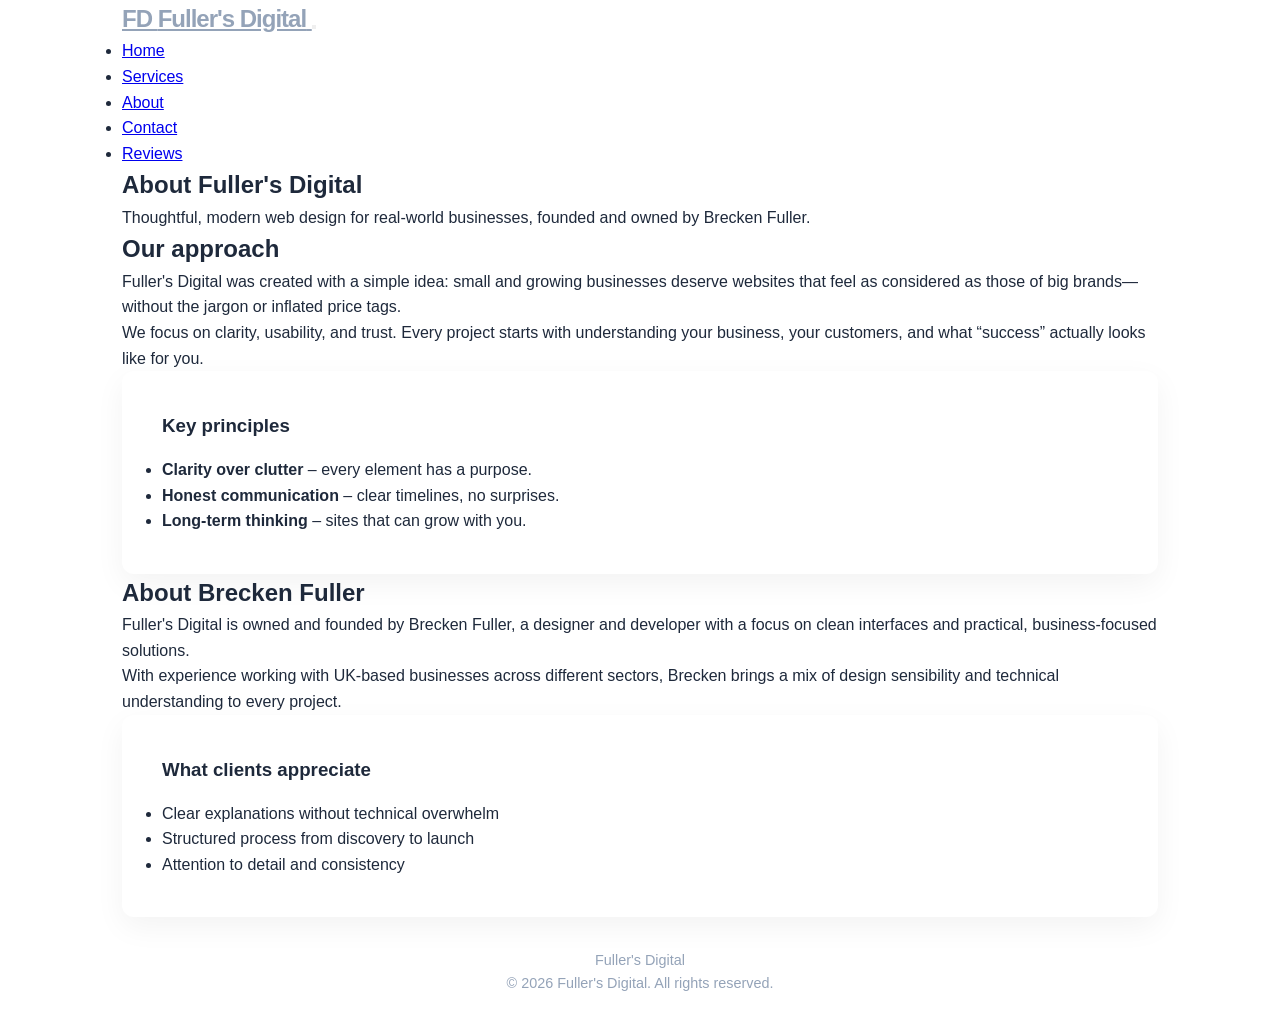
<file: about.html>
<!DOCTYPE html>
<html lang="en-GB">
<head>
  <meta charset="UTF-8" />
  <meta name="viewport" content="width=device-width, initial-scale=1.0" />
  <title>About | Fuller's Digital</title>
  <link rel="stylesheet" href="styles.css" />
</head>
<body>
  <header class="site-header">
    <div class="container nav-container">
      <a href="index.html" class="logo">
        <span class="logo-mark">FD</span>
        <span class="logo-text">Fuller's Digital</span>
      </a>
      <button class="nav-toggle" aria-label="Toggle navigation">
        <span></span><span></span><span></span>
      </button>
      <nav class="main-nav">
        <ul>
          <li><a href="index.html">Home</a></li>
          <li><a href="services.html">Services</a></li>
          <li><a href="about.html" class="active">About</a></li>
          <li><a href="contact.html">Contact</a></li>
          <li><a href="reviews.html">Reviews</a></li>
        </ul>
      </nav>
    </div>
  </header>

  <main>
    <section class="page-hero">
      <div class="container">
        <h1>About Fuller's Digital</h1>
        <p>Thoughtful, modern web design for real-world businesses, founded and owned by Brecken Fuller.</p>
      </div>
    </section>

    <section class="section">
      <div class="container split">
        <div>
          <h2>Our approach</h2>
          <p>
            Fuller's Digital was created with a simple idea: small and growing businesses deserve websites
            that feel as considered as those of big brands—without the jargon or inflated price tags.
          </p>
          <p>
            We focus on clarity, usability, and trust. Every project starts with understanding your business,
            your customers, and what “success” actually looks like for you.
          </p>
        </div>
        <div class="card">
          <h3>Key principles</h3>
          <ul class="list">
            <li><strong>Clarity over clutter</strong> – every element has a purpose.</li>
            <li><strong>Honest communication</strong> – clear timelines, no surprises.</li>
            <li><strong>Long-term thinking</strong> – sites that can grow with you.</li>
          </ul>
        </div>
      </div>
    </section>

    <section class="section section-alt">
      <div class="container split">
        <div>
          <h2>About Brecken Fuller</h2>
          <p>
            Fuller's Digital is owned and founded by Brecken Fuller, a designer and developer with a focus
            on clean interfaces and practical, business-focused solutions.
          </p>
          <p>
            With experience working with UK-based businesses across different sectors, Brecken brings a mix
            of design sensibility and technical understanding to every project.
          </p>
        </div>
        <div class="card">
          <h3>What clients appreciate</h3>
          <ul class="list">
            <li>Clear explanations without technical overwhelm</li>
            <li>Structured process from discovery to launch</li>
            <li>Attention to detail and consistency</li>
          </ul>
        </div>
      </div>
    </section>
  </main>

  <footer class="site-footer">
    <div class="container footer-inner">
      <p class="footer-logo">Fuller's Digital</p>
      <p class="footer-copy">© <span id="year"></span> Fuller's Digital. All rights reserved.</p>
    </div>
  </footer>

  <script src="script.js"></script>
</body>
</html>
</file>
<file: styles.css>
/* Custom Variables based on your Logo */
:root {
    --primary-blue: #004AAD;
    --secondary-grey: #94A3B8;
    --dark-text: #1E293B;
    --light-bg: #F8FAFC;
    --white: #ffffff;
    --transition: all 0.3s ease;
}

* {
    margin: 0;
    padding: 0;
    box-sizing: border-box;
}

body {
    font-family: 'Inter', sans-serif;
    line-height: 1.6;
    color: var(--dark-text);
    background-color: var(--white);
}

.container {
    max-width: 1100px;
    margin: 0 auto;
    padding: 0 2rem;
}

/* Navbar */
.navbar {
    height: 80px;
    display: flex;
    align-items: center;
    background: var(--white);
    border-bottom: 1px solid #eee;
    position: sticky;
    top: 0;
    z-index: 1000;
}

.navbar .container {
    display: flex;
    justify-content: space-between;
    align-items: center;
    width: 100%;
}

.logo {
    font-weight: 700;
    font-size: 1.5rem;
    letter-spacing: -1px;
    color: var(--secondary-grey);
}

.blue-text {
    color: var(--primary-blue);
}

.nav-links {
    display: flex;
    list-style: none;
    align-items: center;
}

.nav-links li a {
    text-decoration: none;
    color: var(--dark-text);
    margin-left: 2rem;
    font-weight: 500;
    transition: var(--transition);
}

.nav-links li a:hover {
    color: var(--primary-blue);
}

.cta-nav {
    background: var(--primary-blue);
    color: var(--white) !important;
    padding: 0.6rem 1.2rem;
    border-radius: 5px;
}

/* Hero Section */
.hero {
    padding: 100px 0;
    text-align: center;
    background: linear-gradient(to bottom, #f0f4f8, #ffffff);
}

.hero h1 {
    font-size: 3.5rem;
    margin-bottom: 1rem;
    line-height: 1.2;
}

.highlight {
    color: var(--primary-blue);
}

.hero p {
    font-size: 1.2rem;
    color: #64748b;
    margin-bottom: 2rem;
    max-width: 700px;
    margin-left: auto;
    margin-right: auto;
}

/* Buttons */
.btn {
    display: inline-block;
    padding: 1rem 2rem;
    text-decoration: none;
    font-weight: 600;
    border-radius: 5px;
    transition: var(--transition);
    margin: 0 0.5rem;
}

.btn-primary {
    background: var(--primary-blue);
    color: var(--white);
}

.btn-primary:hover {
    background: #003a8a;
    transform: translateY(-2px);
}

.btn-secondary {
    background: var(--secondary-grey);
    color: var(--white);
}

/* Services Grid */
.services {
    padding: 80px 0;
    background: var(--light-bg);
}

.section-title {
    text-align: center;
    font-size: 2.5rem;
    margin-bottom: 3rem;
}

.grid {
    display: grid;
    grid-template-columns: repeat(auto-fit, minmax(300px, 1fr));
    gap: 2rem;
}

.card {
    background: var(--white);
    padding: 2.5rem;
    border-radius: 12px;
    box-shadow: 0 10px 30px rgba(0,0,0,0.05);
    transition: var(--transition);
}

.card:hover {
    transform: translateY(-10px);
}

.card .icon {
    font-size: 2.5rem;
    margin-bottom: 1rem;
}

.card h3 {
    margin-bottom: 1rem;
}

/* CTA Section */
.cta-section {
    padding: 80px 0;
    background: var(--primary-blue);
    color: var(--white);
    text-align: center;
}

.cta-section h2 {
    font-size: 2.5rem;
    margin-bottom: 1rem;
}

.btn-white {
    background: var(--white);
    color: var(--primary-blue);
    margin-top: 2rem;
}

footer {
    padding: 2rem 0;
    text-align: center;
    font-size: 0.9rem;
    color: var(--secondary-grey);
}

/* Mobile Responsive */
@media (max-width: 768px) {
    .hero h1 { font-size: 2.5rem; }
    .nav-links { display: none; } /* In a real site, implement a hamburger menu here */
}

/* Contact Page Specific Styles */

.contact-hero {
    padding: 80px 0 40px;
    text-align: center;
    background-color: #fff;
}

.grid-2 {
    display: grid;
    grid-template-columns: 1fr 1.5fr;
    gap: 4rem;
    align-items: start;
    padding-bottom: 100px;
}

/* Contact Info Column */
.contact-info .info-item {
    margin-bottom: 2.5rem;
}

.contact-info h3 {
    color: var(--primary-blue);
    font-size: 1.2rem;
    margin-bottom: 0.5rem;
}

.contact-info p {
    font-size: 1.1rem;
    color: var(--dark-text);
}

.process-list {
    list-style: none;
    margin-top: 1rem;
}

.process-list li {
    margin-bottom: 1rem;
    display: flex;
    align-items: center;
    font-weight: 500;
}

.process-list span {
    background: var(--primary-blue);
    color: white;
    width: 28px;
    height: 28px;
    display: flex;
    align-items: center;
    justify-content: center;
    border-radius: 50%;
    margin-right: 15px;
    font-size: 0.8rem;
}

/* Contact Form Card */
.contact-card {
    background: var(--white);
    padding: 3rem;
    border-radius: 15px;
    box-shadow: 0 20px 40px rgba(0,0,0,0.08);
    border: 1px solid #f1f5f9;
}

.form-group {
    margin-bottom: 1.5rem;
}

.form-group label {
    display: block;
    font-weight: 600;
    margin-bottom: 0.5rem;
    font-size: 0.9rem;
    color: var(--dark-text);
}

.form-group input, 
.form-group select, 
.form-group textarea {
    width: 100%;
    padding: 0.8rem 1rem;
    border: 1px solid #cbd5e1;
    border-radius: 6px;
    font-family: inherit;
    font-size: 1rem;
    transition: var(--transition);
}

.form-group input:focus, 
.form-group select:focus, 
.form-group textarea:focus {
    outline: none;
    border-color: var(--primary-blue);
    box-shadow: 0 0 0 4px rgba(0, 74, 173, 0.1);
}

.btn-block {
    width: 100%;
    border: none;
    cursor: pointer;
    font-size: 1rem;
}

/* Responsive for Contact Page */
@media (max-width: 900px) {
    .grid-2 {
        grid-template-columns: 1fr;
        gap: 2rem;
    }
    
    .contact-card {
        padding: 2rem;
    }
    
    .contact-hero h1 {
        font-size: 2.2rem;
    }
}

/* About Page Specific Styles */

.subtitle {
    display: block;
    color: var(--primary-blue);
    font-weight: 700;
    letter-spacing: 2px;
    margin-bottom: 1rem;
    font-size: 0.9rem;
}

.about-hero {
    padding: 120px 0 60px;
    text-align: center;
}

.about-hero h1 {
    font-size: 3rem;
    margin-bottom: 1.5rem;
}

.grid-2-equal {
    display: grid;
    grid-template-columns: 1fr 1fr;
    gap: 4rem;
    align-items: center;
    padding: 80px 0;
}

.about-text h2 {
    font-size: 2rem;
    margin-bottom: 1.5rem;
}

.about-text p {
    margin-bottom: 1.2rem;
    color: #475569;
}

.about-image-placeholder .image-box {
    background: #e2e8f0;
    height: 400px;
    border-radius: 20px;
    display: flex;
    align-items: center;
    justify-content: center;
    color: var(--secondary-grey);
    border: 2px dashed var(--secondary-grey);
}

/* Stats Bar */
.stats-bar {
    background: var(--dark-text);
    color: var(--white);
    padding: 60px 0;
    text-align: center;
}

.grid-4 {
    display: grid;
    grid-template-columns: repeat(4, 1fr);
    gap: 2rem;
}

.stat-item h3 {
    font-size: 2.5rem;
    color: var(--primary-blue);
    margin-bottom: 0.5rem;
}

.stat-item p {
    font-weight: 500;
    opacity: 0.8;
}

/* Values Grid */
.values {
    padding: 100px 0;
    background-color: var(--light-bg);
}

.grid-3 {
    display: grid;
    grid-template-columns: repeat(3, 1fr);
    gap: 2rem;
}

.value-card {
    background: var(--white);
    padding: 3rem;
    border-radius: 12px;
    text-align: center;
    border-bottom: 4px solid var(--primary-blue);
}

.value-card h3 {
    margin-bottom: 1rem;
    color: var(--dark-text);
}

/* Responsive Fixes */
@media (max-width: 900px) {
    .grid-2-equal, .grid-4, .grid-3 {
        grid-template-columns: 1fr;
        gap: 2rem;
    }
    
    .about-hero h1 {
        font-size: 2.2rem;
    }

    .about-image-placeholder .image-box {
        height: 250px;
    }
}

/* Services Page Specific Styles */

.services-hero {
    padding: 120px 0 60px;
    text-align: center;
    background: linear-gradient(to bottom, #ffffff, var(--light-bg));
}

.services-hero h1 {
    font-size: 3rem;
    margin-bottom: 1rem;
}

/* Detailed Services Rows */
.services-detailed {
    padding: 60px 0 100px;
}

.service-row {
    display: grid;
    grid-template-columns: 1fr 1fr;
    gap: 6rem;
    align-items: center;
    margin-bottom: 120px;
}

.service-row.reverse {
    direction: rtl; /* Flips the grid columns */
}

.service-row.reverse .service-text {
    direction: ltr; /* Keeps text reading left-to-right */
}

.service-number {
    font-size: 3rem;
    font-weight: 800;
    color: var(--secondary-grey);
    opacity: 0.3;
    display: block;
    margin-bottom: -10px;
}

.service-text h2 {
    font-size: 2.2rem;
    margin-bottom: 1.5rem;
    color: var(--dark-text);
}

.service-text p {
    font-size: 1.1rem;
    color: #475569;
    margin-bottom: 2rem;
}

.service-features {
    list-style: none;
}

.service-features li {
    font-weight: 600;
    color: var(--primary-blue);
    margin-bottom: 0.8rem;
    display: flex;
    align-items: center;
}

.service-features li::before {
    content: "✓";
    margin-right: 10px;
    font-weight: 800;
}

/* Visual Placeholders */
.service-visual .visual-box {
    background: #e2e8f0;
    height: 350px;
    border-radius: 12px;
    display: flex;
    align-items: center;
    justify-content: center;
    color: var(--secondary-grey);
    font-weight: 600;
    border: 2px dashed #cbd5e1;
}

/* Process Cards */
.process-section {
    background: var(--light-bg);
    padding: 100px 0;
}

.process-card {
    background: var(--white);
    padding: 2.5rem;
    border-radius: 10px;
    text-align: center;
    position: relative;
    box-shadow: 0 4px 6px -1px rgba(0, 0, 0, 0.1);
}

.proc-num {
    background: var(--primary-blue);
    color: var(--white);
    width: 40px;
    height: 40px;
    display: flex;
    align-items: center;
    justify-content: center;
    border-radius: 50%;
    font-weight: 700;
    margin: 0 auto 1.5rem;
}

.process-card h3 {
    margin-bottom: 0.8rem;
    font-size: 1.3rem;
}

.process-card p {
    color: #64748b;
    font-size: 0.95rem;
}

/* Responsive Services */
@media (max-width: 900px) {
    .service-row {
        grid-template-columns: 1fr;
        gap: 3rem;
        margin-bottom: 80px;
    }
    
    .service-row.reverse {
        direction: ltr;
    }
    
    .services-hero h1 {
        font-size: 2.5rem;
    }
}
</file>
